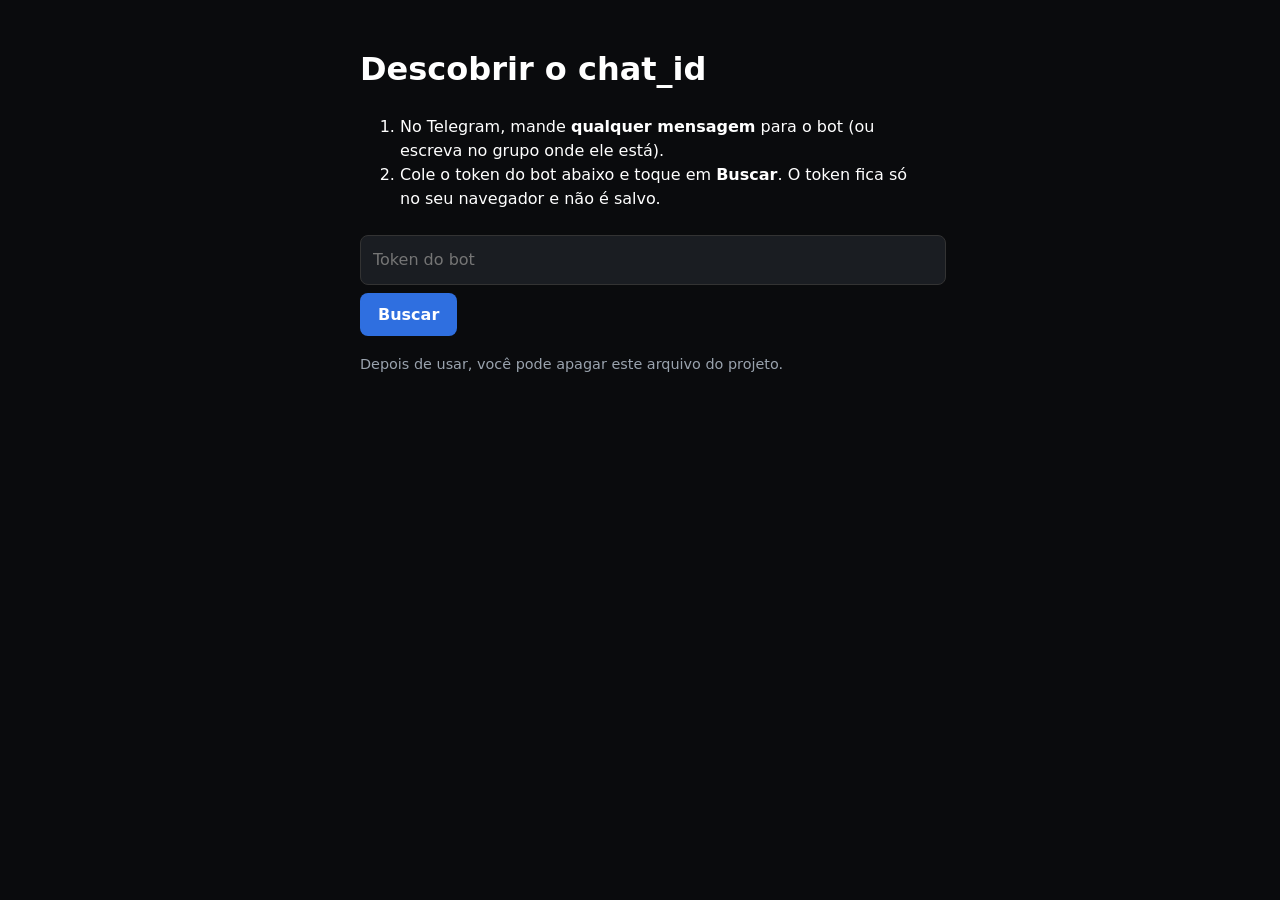
<file: telegram-id.html>
<!doctype html>
<html lang="pt-BR"><head><meta charset="utf-8"><meta name="viewport" content="width=device-width,initial-scale=1"><meta name="robots" content="noindex">
<title>Descobrir o chat_id do Telegram</title>
<style>body{font:16px/1.5 system-ui,sans-serif;background:#0a0b0d;color:#fff;max-width:560px;margin:auto;padding:24px}input{width:100%;padding:12px;margin:8px 0;border-radius:8px;border:1px solid #333;background:#1a1d22;color:#fff;font:inherit}button{padding:12px 18px;border:0;border-radius:8px;background:#2f6fe0;color:#fff;font:600 1rem system-ui;cursor:pointer}pre{background:#1a1d22;padding:12px;border-radius:8px;white-space:pre-wrap;word-break:break-all}.tag{color:#9aa3ae;font-size:.9rem}</style></head>
<body>
<h1>Descobrir o chat_id</h1>
<ol>
<li>No Telegram, mande <b>qualquer mensagem</b> para o bot (ou escreva no grupo onde ele está).</li>
<li>Cole o token do bot abaixo e toque em <b>Buscar</b>. O token fica só no seu navegador e não é salvo.</li>
</ol>
<input id="t" placeholder="Token do bot" autocomplete="off" autocapitalize="none">
<button id="b">Buscar</button>
<div id="o" style="margin-top:18px"></div>
<p class="tag">Depois de usar, você pode apagar este arquivo do projeto.</p>
<script>
const o = document.getElementById('o');
document.getElementById('b').onclick = async () => {
  const t = document.getElementById('t').value.trim(); o.textContent = 'Buscando…';
  try {
    const r = await (await fetch(`https://api.telegram.org/bot${encodeURIComponent(t)}/getUpdates`)).json();
    if (!r.ok) { o.textContent = 'Telegram respondeu: ' + (r.description || 'erro') + '. Confira o token.'; return; }
    const chats = new Map();
    r.result.forEach(u => { const c = (u.message || u.edited_message || u.channel_post || u.my_chat_member || {}).chat; if (c) chats.set(c.id, c); });
    if (!chats.size) { o.textContent = 'Nenhuma conversa encontrada. Mande uma mensagem para o bot (ou no grupo) e toque em Buscar de novo.'; return; }
    o.innerHTML = '';
    chats.forEach((c, id) => {
      const nome = c.title || [c.first_name, c.last_name].filter(Boolean).join(' ') || c.username || '';
      const p = document.createElement('div'); p.innerHTML = '<p></p><pre></pre>';
      p.firstChild.textContent = `${nome} (${c.type}) — chat_id: ${id}`;
      p.lastChild.textContent = `update public.barbers set telegram_chat_id = '${id}';`;
      o.appendChild(p);
    });
  } catch (e) { o.textContent = 'Não consegui consultar o Telegram daqui. Abra no navegador: https://api.telegram.org/bot<SEU_TOKEN>/getUpdates e procure "chat":{"id": ...'; }
};
</script></body></html>
</file>
